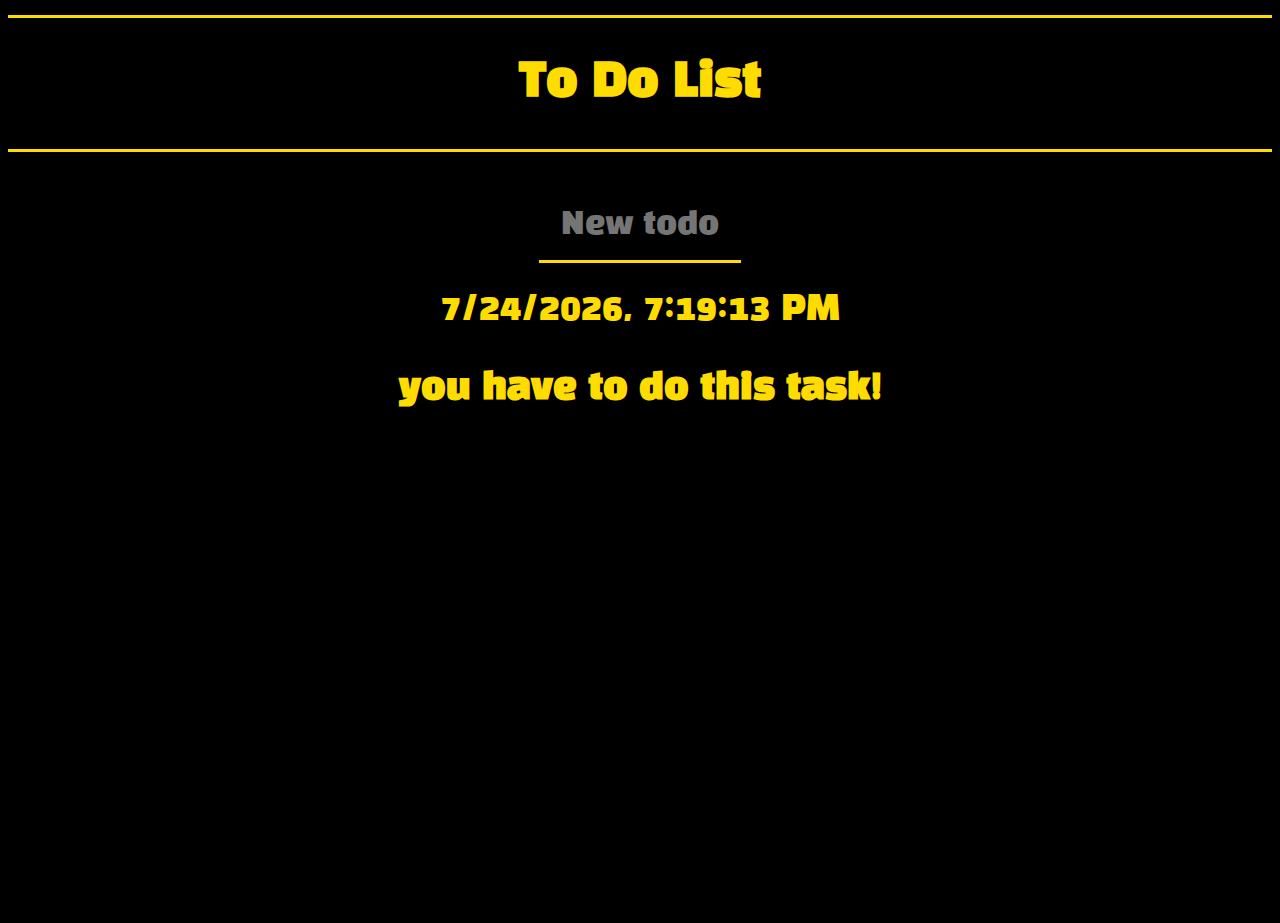
<file: Day6/index.html>
<!DOCTYPE html>
<html lang="en">
<head>
    <meta charset="UTF-8">
    <link rel="stylesheet" href="https://fonts.googleapis.com/css2?family=Anton&family=Black+Han+Sans&display=swap">
    <link rel="stylesheet" href="css/style.css">
    <title>todo list</title>
</head>
<body>
    <header>
        <hr size="3" color="#fedc00" >
            <h2>To Do List</h2>
        <hr size="3" color="#fedc00" >
    </header>
        <br>
    <nav id= writeTodo>
            <form id= "writeForm">
                <input
                required
                type ="text"
                placeholder="New todo"
                autocomplete="off"
                />
                <hr size="3" color="#fedc00" width="200px">
            </form>
            <div id= "clock"> </div>
        </nav>
    <main id = "Todo">
        <h3 id = "titleTodo">you have to do this task!</h3>
        <ul id= "todoList"></ul>
    </main>
    <br>
    <main id = "Done">
        <h3 id = "titleDone" class="hidden">this is the task you done:)</h3>
        <ul id= "doneList"></ul>
    </main>
<script src = "js/todoClass.js"></script>
</body>
</html>
</file>
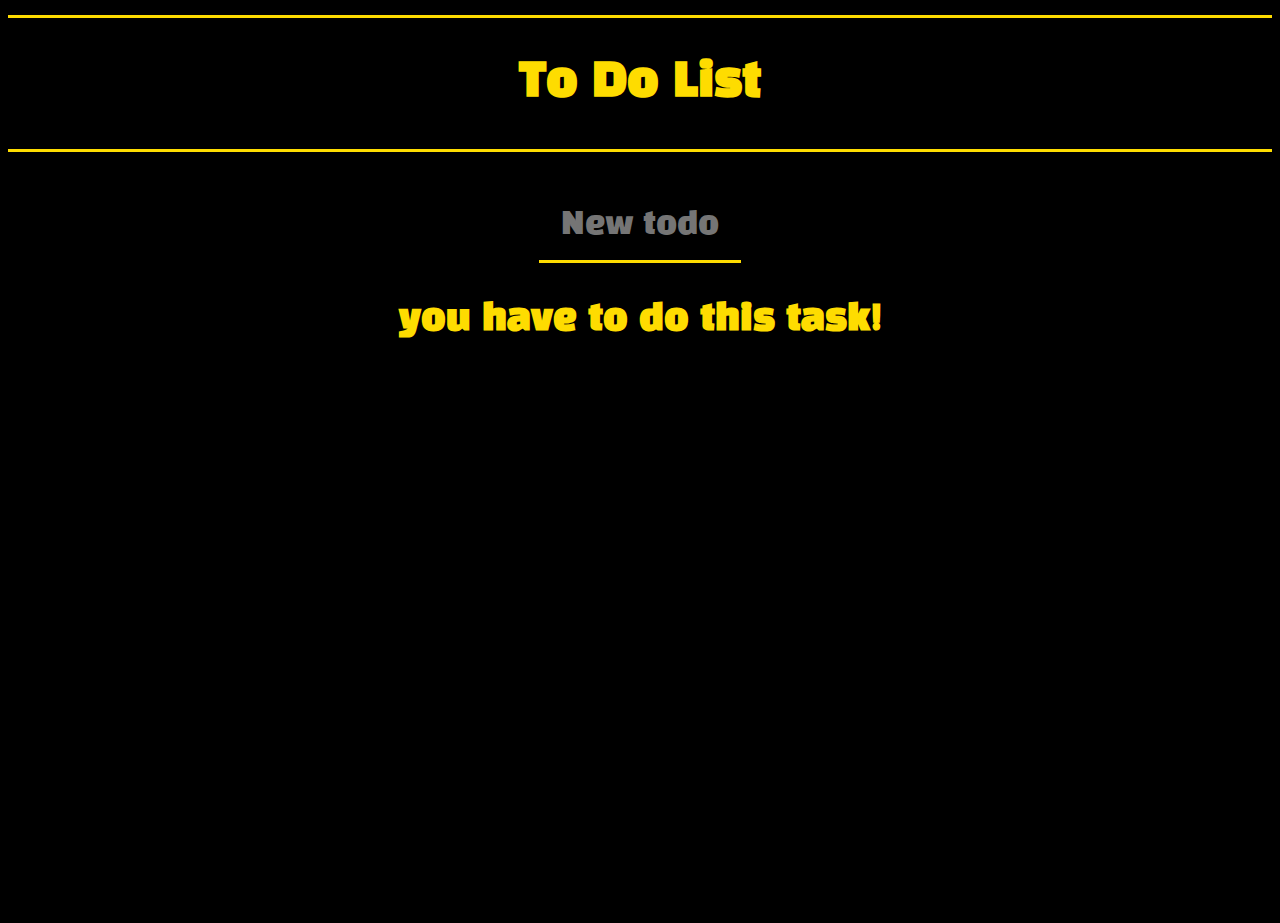
<file: Day7/index.html>
<!DOCTYPE html>
<html lang="en">
<head>
    <meta charset="UTF-8">
    <link rel="stylesheet" href="https://fonts.googleapis.com/css2?family=Anton&family=Black+Han+Sans&display=swap">
    <link rel="stylesheet" href="css/style.css">
    <title>todo list</title>
</head>
<body>
    <header>
        <hr size="3" color="#fedc00" >
            <h2>To Do List</h2>
        <hr size="3" color="#fedc00" >
    </header>
        <br>
    <nav id= writeTodo>
            <form id= "writeForm">
                <input
                required
                type ="text"
                placeholder="New todo"
                autocomplete="off"
                />
                <hr size="3" color="#fedc00" width="200px">
            </form>
        </nav>
    <main id = "Todo">
        <h3 id = "titleTodo">you have to do this task!</h3>
        <ul id= "todoList"></ul>
    </main>
    <br>
    <main id = "Done">
        <h3 id = "titleDone" class="hidden">this is the task you done:)</h3>
        <ul id= "doneList"></ul>
    </main>
    <script type="module" src = "js/OOT/todoApp.js">
    </script>
</body>
</html>
</file>
<file: Day6/css/style.css>
* {
  font-family: 'Black Han Sans', sans-serif;
  text-align: center;
}
body {
  height: 100vh;
}
body,
#writeForm input {
  color: #fedc00;
  background: black;
  font-size: 30px;
  border: 0px black;
}
input:active,
input:focus {
  outline: none;
}
#todoList li {
  list-style: none;
  padding-left: 0px;
}
#doneList li {
  list-style: none;
  padding-left: 0px;
}
#todoList li span {
  color: #fedc00;
  font-size: 30px;
}
#doneList li span {
  color: #fedc00;
  font-size: 30px;
}

#todoList #TodoButtonO {
  font-size: 19px;
  position: relative;
  bottom: 2px;
  left: 30px;
  margin: 10px;
  padding-right: 8px;
  padding-left: 8px;
  background-color: #fedc00;
}
#todoList #TodoButtonX {
  font-size: 19px;
  position: relative;
  bottom: 3px;
  left: 30px;
  margin: 10px;
  background-color: #fedc00;
}
#doneList #DoneButtonX {
  font-size: 19px;
  position: relative;
  bottom: 5px;
  left: 30px;
  margin: 10px;
  background-color: #fedc00;
}
#doneList #DoneComebackButton {
  font-size: 20px;
  position: relative;
  bottom: 3px;
  left: 30px;
  margin: 10px;
  padding-right: 4px;
  padding-left: 4px;
  background-color: #fedc00;
}
#doneList li {
  color: #ff0000;
  text-decoration: line-through;
}
.hidden {
  display: none;
}
#clock {
  margin-top: 2%;
  color: #fedc00;
  font-size: 35px;
  text-align: center;
}
</file>
<file: Day7/css/style.css>
* {
  font-family: 'Black Han Sans', sans-serif;
  text-align: center;
}
body {
  height: 100vh;
}
body,
#writeForm input {
  color: #fedc00;
  background: black;
  font-size: 30px;
  border: 0px black;
}
input:active,
input:focus {
  outline: none;
}
#todoList li {
  list-style: none;
  padding-left: 0px;
}
#doneList li {
  list-style: none;
  padding-left: 0px;
}
#todoList li span {
  color: #fedc00;
  font-size: 30px;
}
#doneList li span {
  color: #fedc00;
  font-size: 30px;
}

#todoList #TodoButtonO {
  font-size: 19px;
  position: relative;
  bottom: 2px;
  left: 30px;
  margin: 10px;
  padding-right: 8px;
  padding-left: 8px;
  background-color: #fedc00;
}
#todoList #TodoButtonX {
  font-size: 19px;
  position: relative;
  bottom: 3px;
  left: 30px;
  margin: 10px;
  background-color: #fedc00;
}
#doneList #DoneButtonX {
  font-size: 19px;
  position: relative;
  bottom: 5px;
  left: 30px;
  margin: 10px;
  background-color: #fedc00;
}
#doneList #DoneComebackButton {
  font-size: 20px;
  position: relative;
  bottom: 3px;
  left: 30px;
  margin: 10px;
  padding-right: 4px;
  padding-left: 4px;
  background-color: #fedc00;
}
#doneList li {
  color: #ff0000;
  text-decoration: line-through;
}
.hidden {
  display: none;
}
#clock {
  margin-top: 2%;
  color: #fedc00;
  font-size: 35px;
  text-align: center;
}
</file>
